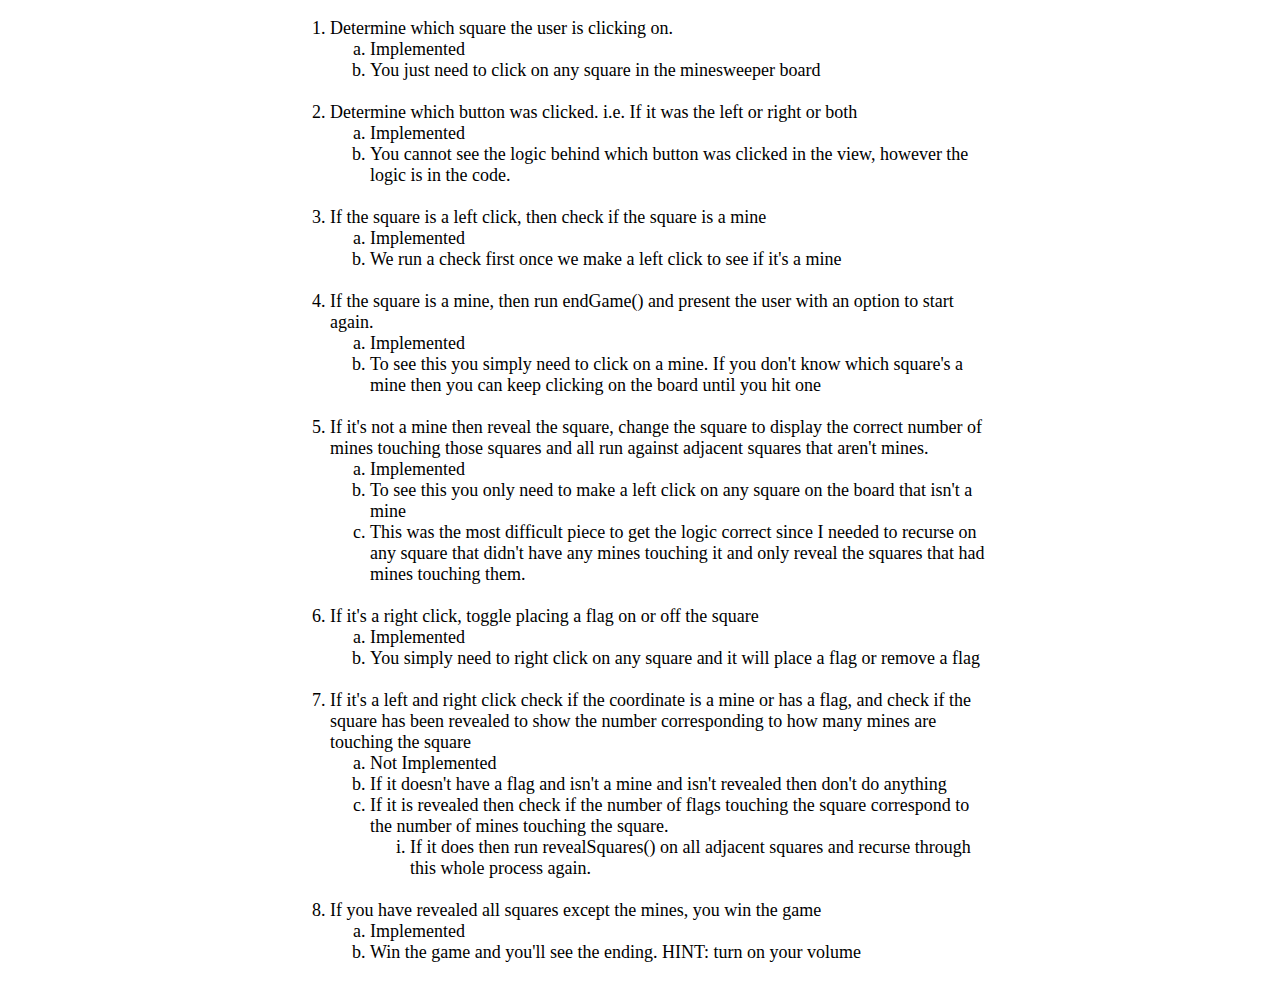
<file: checkpoint.html>
<!DOCTYPE html>
<html lang="en">
<head>
    <meta charset="UTF-8">
    <title>MineSweeper | Check List</title>
</head>
<body>
    <div style="width: 700px; font-size: 18px; margin: 0 auto;">
        <ol>
            <li>Determine which square the user is clicking on.
                <ol type="a">
                    <li>Implemented</li>
                    <li>You just need to click on any square in the minesweeper board</li>
                </ol>
            </li><br />
            <li>Determine which button was clicked. i.e. If it was the left or right or both
                <ol type="a">
                    <li>Implemented</li>
                    <li>You cannot see the logic behind which button was clicked in the view,
                        however the logic is in the code.</li>
                </ol>
            </li><br />
            <li>If the square is a left click, then check if the square is a mine
                <ol type="a">
                    <li>Implemented</li>
                    <li>We run a check first once we make a left click to see if it's a mine</li>
                </ol>
            </li><br />
            <li>If the square is a mine, then run endGame() and present the user with an option to start again.
                <ol type="a">
                    <li>Implemented</li>
                    <li>To see this you simply need to click on a mine. If you don't know which square's a mine
                        then you can keep clicking on the board until you hit one </li>
                </ol>
            </li><br />
            <li>If it's not a mine then reveal the square, change the square to display the correct number of mines
                touching those squares and all run against adjacent squares that aren't mines.
                <ol type="a">
                    <li>Implemented</li>
                    <li>To see this you only need to make a left click on any square on the board that isn't a mine</li>
                    <li>This was the most difficult piece to get the logic correct since I needed to recurse on
                        any square that didn't have any mines touching it and only reveal the squares that had mines
                        touching them.</li>
                </ol>
            </li><br />
            <li>If it's a right click, toggle placing a flag on or off the square
                <ol type="a">
                    <li>Implemented</li>
                    <li>You simply need to right click on any square and it will place a flag or remove a flag</li>
                </ol>
            </li><br />
            <li>If it's a left and right click check if the coordinate is a mine or has a flag, and check if the
                square has been revealed to show the number corresponding to how many mines are touching the square
                <ol type="a">
                    <li>Not Implemented</li>
                    <li>If it doesn't have a flag and isn't a mine and isn't revealed then don't do anything</li>
                    <li>If it is revealed then check if the number of flags touching the square correspond to the
                        number of mines touching the square.
                        <ol type="i">
                            <li>If it does then run revealSquares() on all adjacent squares and recurse
                                through this whole process again.</li>
                        </ol>
                    </li>
                </ol>
            </li><br />
            <li>If you have revealed all squares except the mines, you win the game
                <ol type="a">
                    <li>Implemented</li>
                    <li>Win the game and you'll see the ending. HINT: turn on your volume</li>
                </ol>
            </li>
        </ol>
    </div>
</body>
</html>
</file>
